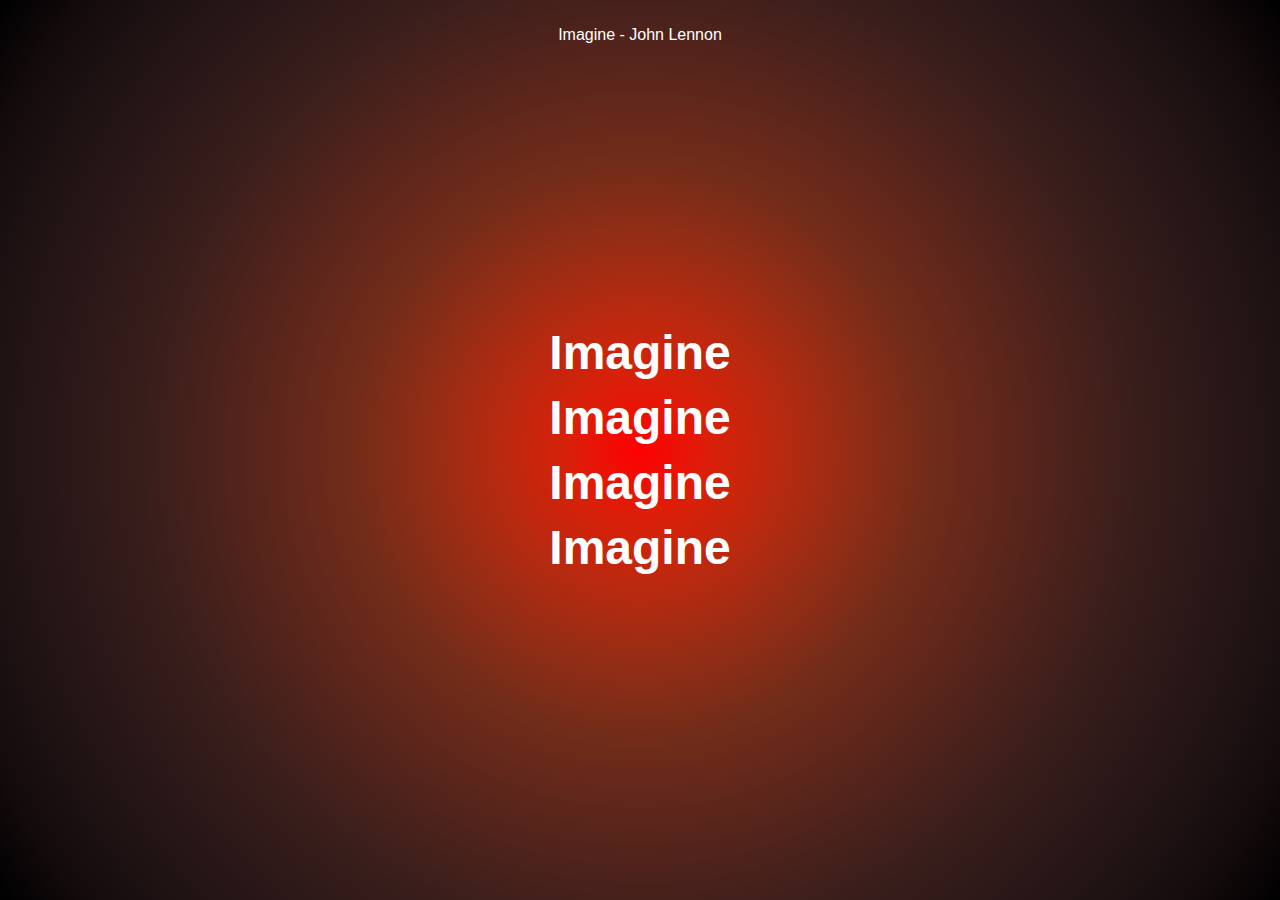
<file: index.html>
<!DOCTYPE html>
<html lang="en">
<head>
    <meta charset="UTF-8">
    <meta name="viewport" content="width=device-width, initial-scale=1.0">
    <title>Imagine</title>
    <link rel="stylesheet" href="css/style.css">
</head>
<body>

    <h1 class="stacked-imagine">
        <span><a href="lines1-4.html">Imagine</a></span>
        <span>Imagine</span>
        <span>Imagine</span>
        <span>Imagine</span>
    </h1>


<p>Imagine - John Lennon</p>
</body>
</html>
</file>
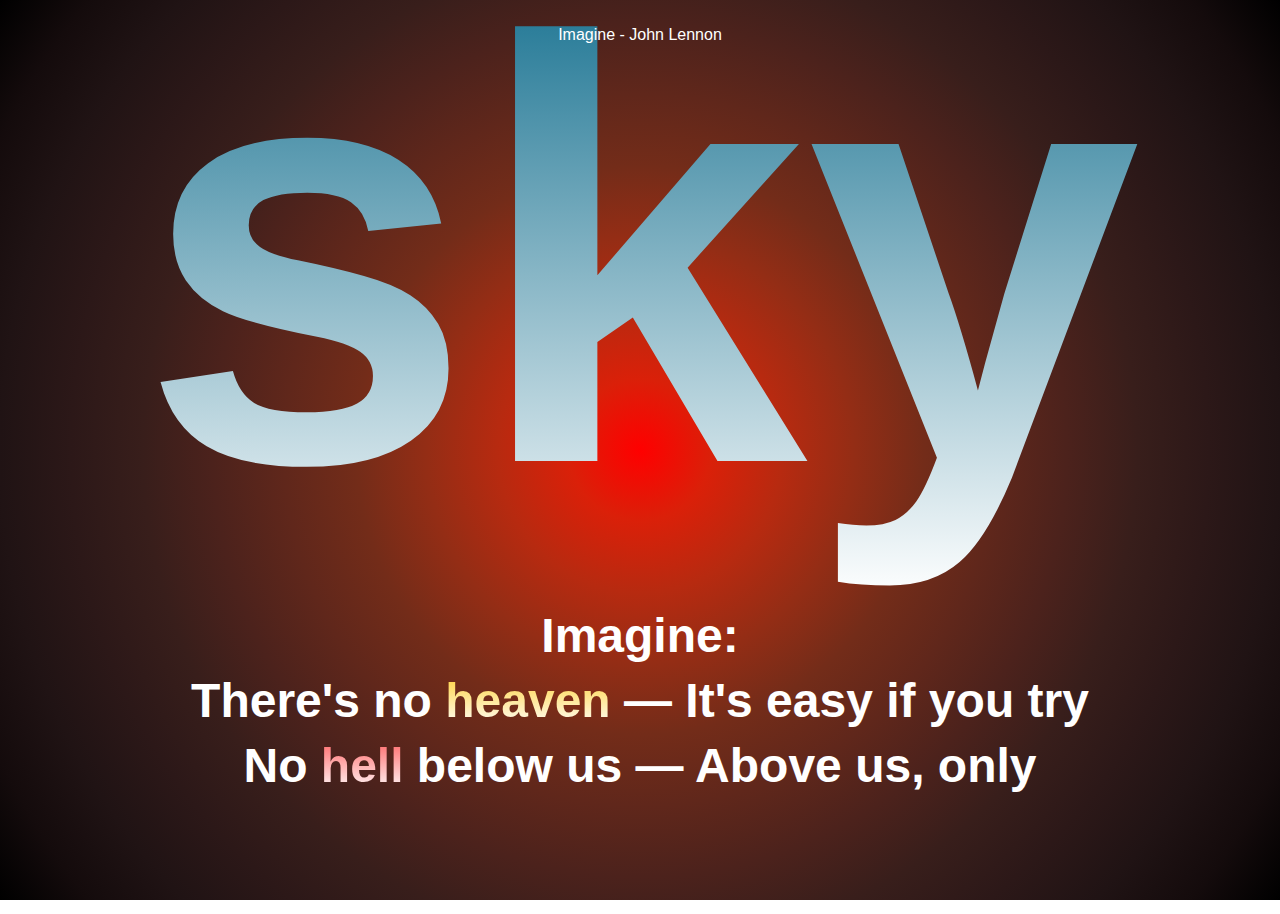
<file: lines1-4.html>
<!DOCTYPE html>
<html lang="en">
<head>
    <meta charset="UTF-8">
    <meta name="viewport" content="width=device-width, initial-scale=1.0">
    <title>Imagine</title>
    <link rel="stylesheet" href="css/style.css">
</head>
<body>

    <h1 class="lines1-4">
<span><div class="sky">sky</div>
      </span>
<span><a href="lines5-6.html">Imagine:</a></span>
<span><div class="heavenline">There's no 

<div class="heaven">heaven</div></div>

<div class="fade">— It's easy if you try</div></span>

<span><div class=hellline>No 
<div class="hell">hell</div>
  below us</div>
<div class="fade">— Above us, only</div></span>

</h1>
<p>Imagine - John Lennon</p>
</body>
</html>
</file>
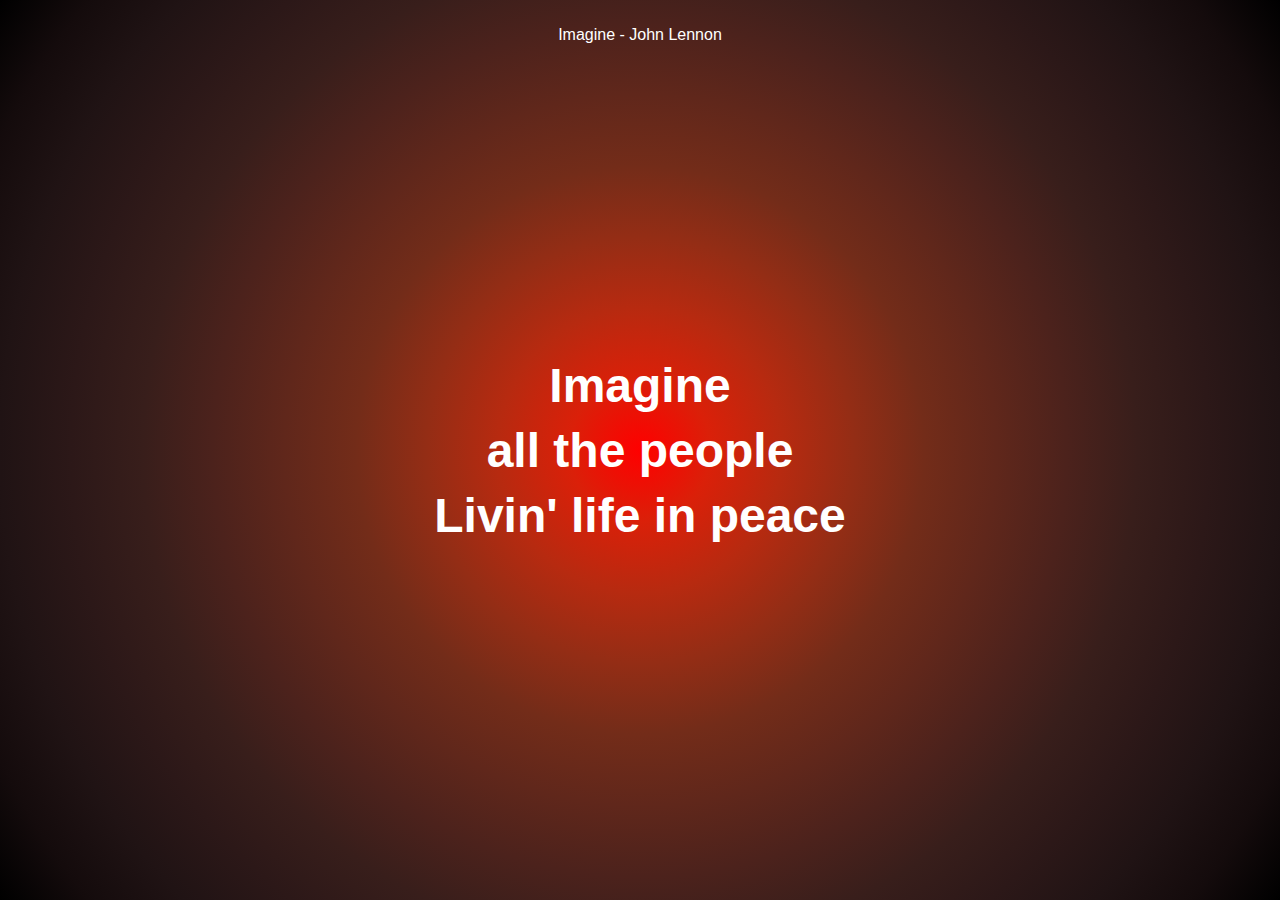
<file: lines11-12.html>
<!DOCTYPE html>
<html lang="en">
<head>
    <meta charset="UTF-8">
    <meta name="viewport" content="width=device-width, initial-scale=1.0">
    <title>Imagine</title>
    <link rel="stylesheet" href="css/style.css">
</head>
<body>

    <h1 class="lines11-12">
<span><a href="lines13-16.html">Imagine</a></span>
<span>all the people</span>
<span>Livin' life in peace</span>

</h1>
<p>Imagine - John Lennon</p>
</body>
</html>
</file>
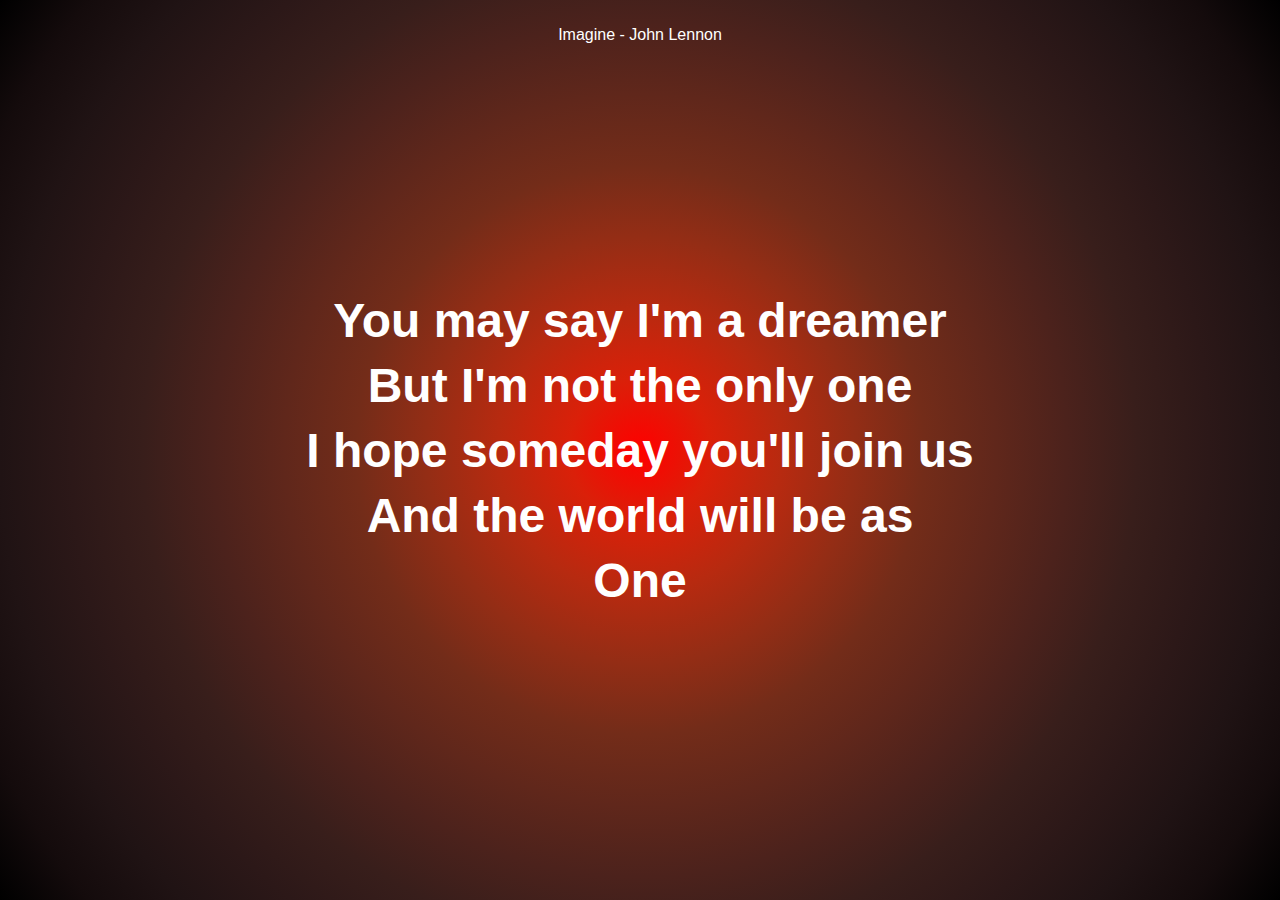
<file: lines13-16.html>
<!DOCTYPE html>
<html lang="en">
<head>
    <meta charset="UTF-8">
    <meta name="viewport" content="width=device-width, initial-scale=1.0">
    <title>Imagine</title>
    <link rel="stylesheet" href="css/style.css">
</head>
<body>

    <h1 class="lines13-16">
<span>You may say I'm a dreamer</span>
<span>But I'm not the only one</span>
<span>I hope someday you'll join us</span>
<span>And the world will be as</span>
<span><a href="index.html">One</a></span>

</h1>
<p>Imagine - John Lennon</p>
</body>
</html>
</file>
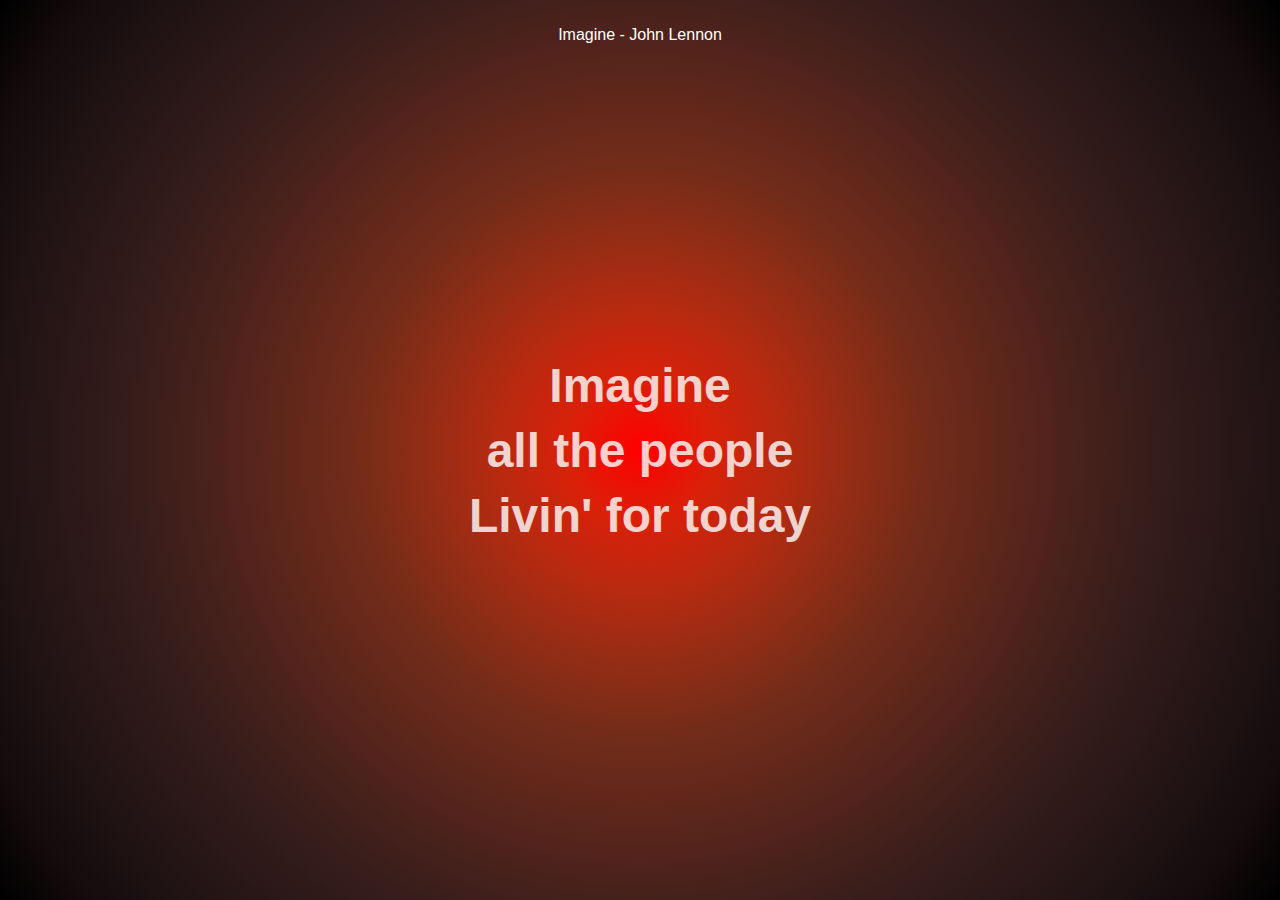
<file: lines5-6.html>
<!DOCTYPE html>
<html lang="en">
<head>
    <meta charset="UTF-8">
    <meta name="viewport" content="width=device-width, initial-scale=1.0">
    <title>Imagine</title>
    <link rel="stylesheet" href="css/style.css">
</head>
<body>

    <h1 class="lines5-6">
<span><a href="lines7-10.html">Imagine</a></span>
<span>all the people</span>
<span>Livin' for today</span>

</h1>
<p>Imagine - John Lennon</p>
</body>
</html>
</file>
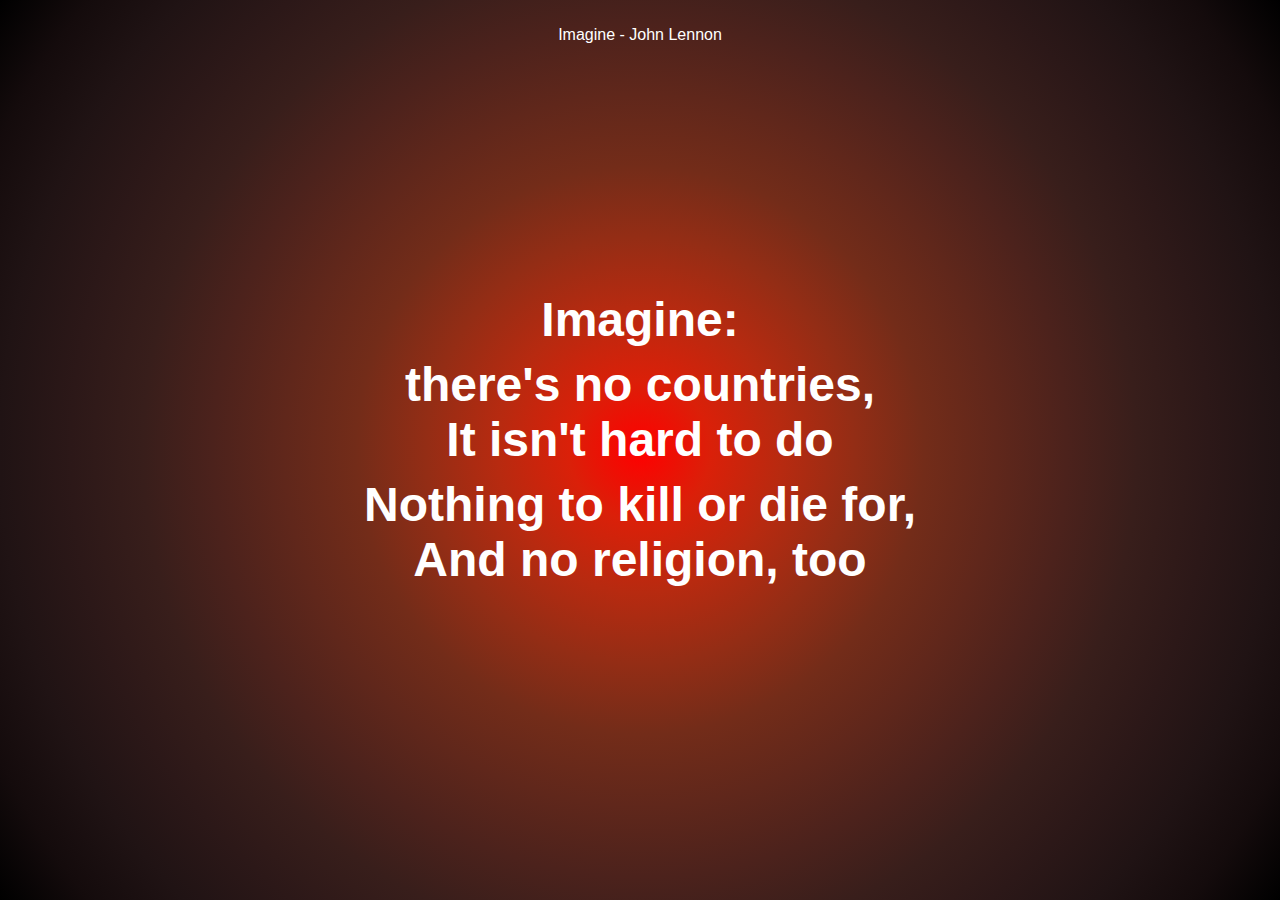
<file: lines7-10.html>
<!DOCTYPE html>
<html lang="en">
<head>
    <meta charset="UTF-8">
    <meta name="viewport" content="width=device-width, initial-scale=1.0">
    <title>Imagine</title>
    <link rel="stylesheet" href="css/style.css">
</head>
<body>

    <h1 class="lines7-10">
        <span><a href="lines11-12.html">Imagine:</a></span>
        <span>there's no countries,<br>It isn't hard to do</span>
        <span>Nothing to <div class="fadeIn">kill</div> or <div class="fadeIn">die</div> for,<br>And no religion, too</span>
    
    </h1>
    <p>Imagine - John Lennon</p>
    </body>
    </html>
</file>
<file: css/style.css>
body, html {
    margin: 0;
    padding: 0;
    display: flex;
    justify-content: center;
    align-items: center;
    height: 100vh;
    color: white;
    font-family:'Trebuchet MS', 'Lucida Sans Unicode', 'Lucida Grande', 'Lucida Sans', Arial, sans-serif;
    overflow: hidden;
}


body {
    background-image: radial-gradient(circle, #ff0000, #da2009, #b72a10, #942d15, #732c19, #60271b, #4c221c, #381e1b, #2c1818, #201314, #140b0c, #000000);
}

p {
position: absolute;
align-self: baseline;
padding: 10px;
}


a, a:hover, a:visited, a:active {
    color: inherit;
    text-decoration: none;
   }

.stacked-imagine {
    display: flex;
    flex-direction: column;
    gap: 10px; 
    text-align: center;
    transition: transform 0.5s ease, gap 0.5s ease;
    cursor: pointer;
}

.stacked-imagine:hover {
    transform: translateY(40px); 
}

.stacked-imagine span {
    font-size: 3rem;
    transition: transform 5s ease, opacity 0.5s ease, font-size 3s ease;
}

.stacked-imagine:hover span:first-child {
    transform: translateY(-40px);
    font-size: 6rem;
}

.stacked-imagine:hover span:first-child:hover {
    animation: rainbow 1s linear infinite; 
    font-style: italic;
}


.stacked-imagine:hover span:nth-child(2) {
    transform: translateY(-15px); 
    opacity: 0.75;
}

.stacked-imagine:hover span:nth-child(3) {
    transform: translateY(0px); 
    opacity: 0.5;
}

.stacked-imagine:hover span:nth-child(4) {
    transform: translateY(15px); 
    opacity: 0.25;
}

@keyframes rainbow {
    0% { color: rgb(255, 82, 82); }
    16.6% { color: orange; }
    33.3% { color: yellow; }
    50% { color: rgb(45, 255, 45); }
    66.6% { color: rgb(88, 88, 255); }
    83.3% { color: rgb(166, 42, 255); }
    100% { color: rgb(255, 82, 82); }
}


/*LINES 1-4*/

.lines1-4 {
    display: flex;
    flex-direction: column;
    gap: 10px; 
    text-align: center;
    transition: transform 0.5s ease, gap 0.5s ease;
    cursor: pointer;
    transform: translateY(-100px);
}

.lines1-4:hover {
    transform: translateY(-110px); 
}

.lines1-4 span {
    font-size: 3rem;
    transition: transform 5s ease, opacity 0.5s ease, font-size 3s ease;
}

.lines1-4:hover span:first-child {
    transform: translateY(-50px);
    transform:scale(0.7); 
}

.lines1-4:hover span:nth-child(2) {
    transform: translateY(-40px);
    font-size: 4rem;
}

.lines1-4:hover span:nth-child(2):hover {
    animation: rainbow 1s linear infinite; 
    font-style: italic;
}

.lines1-4:hover span:nth-child(3) {
    transform: translateY(0px);
    transform:scale(0.9); 
}

.lines1-4:hover span:nth-child(4) {
    transform: translateY(15px); 
    transform:scale(0.9); 
}

.fade {
    animation: secthenfade 9s;
}

.heaven {
    animation: heaven 3s infinite;
    background: linear-gradient(to bottom, #ffd138, #ffffff); 
    -webkit-background-clip: text; 
    background-clip: text; 
    color: transparent;
}

.hell {
    animation: hell 3s infinite;
    background: linear-gradient(to bottom, #ff6363, #ffffff); 
    -webkit-background-clip: text; 
    background-clip: text; 
    color: transparent;
}

.heavenline {
animation: heavenline 2s;
}

.hellline {
    animation: hellline 4s;
}

.sky {
    font-size: 600px;
    animation: sky 10s;
    background: linear-gradient(to bottom, #006385, #ffffff); 
    -webkit-background-clip: text; 
    background-clip: text; 
    color: transparent;
}

div {
    display: inline-block;
}


@keyframes rainbow {
    0% { color: rgb(255, 82, 82); }
    16.6% { color: orange; }
    33.3% { color: yellow; }
    50% { color: rgb(45, 255, 45); }
    66.6% { color: rgb(88, 88, 255); }
    83.3% { color: rgb(166, 42, 255); }
    100% { color: rgb(255, 82, 82); }
}

@keyframes secthenfade {
    0% {transform: translateX(-40px); opacity: 0;}
    50% {transform: translateX(-40px); opacity: 0;}
    100% {transform: translateX(0px);}
}

@keyframes heaven {
    0% {
        text-shadow: 0 0 10px rgb(255, 255, 255), 0 0 20px rgb(255, 255, 255), 0 0 30px rgb(255, 255, 255);
    }
    50% {

    }
    100% {
 
    } 
}

@keyframes hell {
    0% {

        text-shadow: 0 0 10px red, 0 0 20px red, 0 0 30px red;
    }
    50% {

        text-shadow: 0 0 10px darkred, 0 0 20px darkred, 0 0 30px darkred;
    }
    100% {

        text-shadow: 0 0 10px red, 0 0 20px red, 0 0 30px red;
    }
}

@keyframes heavenline{
    0% {opacity: 0;}
}

@keyframes hellline{
    0% {opacity: 0;}
    50% {opacity: 0;}
    100% {opacity: 1;}
}

@keyframes sky{
    0% {opacity: 0;}
    50% {opacity: 0; transform: translateY(100%);}

}






/*LINES 5-6*/

.lines5-6 {
    display: flex;
    flex-direction: column;
    gap: 10px; 
    padding: 10px;
    text-align: center;
    transition: transform 0.5s ease, gap 0.5s ease;
    cursor: pointer;
}

.lines5-6:hover {
    transform: translateY(10px); 
}

.lines5-6 span {
    font-size: 3rem;
    opacity: 0.8; 
    transition: transform 0.3s ease, opacity 0.5s ease; 
}

.lines5-6:hover span:first-child {
    transform: rotate(-10deg) translateY(-30px); 
    opacity: 1; 
    font-size: 6rem;
}

.lines5-6:hover span:first-child:hover {
    animation: rainbow 1s linear infinite; 
    font-style: italic;
}


.lines5-6:hover span:nth-child(2) {
    transform: rotate(10deg) translateY(-10px); 
    opacity: 1; 
}

.lines5-6:hover span:nth-child(3) {
    transform: translateY(5px) scale(1.05); 
    opacity: 0.9;
}

.lines5-6:hover span:nth-child(4) {
    transform: rotate(-5deg) translateY(10px); 
    opacity: 1; 
}

@keyframes rainbow {
    0% { color: rgb(255, 82, 82); }
    16.6% { color: orange; }
    33.3% { color: yellow; }
    50% { color: rgb(45, 255, 45); }
    66.6% { color: rgb(88, 88, 255); }
    83.3% { color: rgb(166, 42, 255); }
    100% { color: rgb(255, 82, 82); }
}









/*LINES 7-10*/
.lines7-10 {
    display: flex;
    flex-direction: column;
    margin-top: 200px;
    gap: 10px; 
    text-align: center;
    transition: transform 0.5s ease, gap 0.5s ease;
    cursor: pointer;
    transform: translateY(-100px);
}

.lines7-10:hover {
    transform: translateY(-100px); 
}

.lines7-10 span {
    font-size: 3rem;
    transition: transform 5s ease, opacity 0.5s ease, font-size 3s ease;
}

.lines7-10 span:first-child:hover {
    animation: rainbow 1s linear infinite; 
    transform: translateY(-50px);
    font-style: italic;
}

.lines7-10:hover span:nth-child(1) {
    transform: scale(1.5); 
}

.lines7-10:hover span:nth-child(2) {
    transform: translateY(0px);
    transform: scale(0.9); 
}

.lines7-10:hover span:nth-child(3) {
    transform: translateY(0px);
    transform: scale(0.9); 
}

.lines7-10:hover span:nth-child(4) {
    transform: translateY(15px); 
    transform: scale(0.9); 
}

.fadeIn {
    animation: slideInFromLeft 3s forwards;
}

@keyframes slideInFromLeft {
    0% {
        transform: translateX(-40px);
        opacity: 0;
    }
    100% {
        transform: translateX(0);
        opacity: 1;
        color: rgb(112, 0, 0);
    }
}

@keyframes rainbow {
    0% { color: rgb(255, 82, 82); }
    16.6% { color: orange; }
    33.3% { color: yellow; }
    50% { color: rgb(45, 255, 45); }
    66.6% { color: rgb(88, 88, 255); }
    83.3% { color: rgb(166, 42, 255); }
    100% { color: rgb(255, 82, 82); }
}






/*LINES 11-12*/
.lines11-12 {
    display: flex;
    flex-direction: column;
    gap: 10px; 
    text-align: center;
    transition: transform 0.5s ease, gap 0.5s ease;
    cursor: pointer;
}

.lines11-12:hover {
    transform: translateY(10px); 
}

.lines11-12 span {
    font-size: 3rem;
    transition: transform 0.3s ease, opacity 0.5s ease; 
}

.lines11-12:hover span:first-child:hover {
    animation: rainbow 1s linear infinite; 
    font-style: italic;
}


.lines11-12:hover span:first-child {
    transform: rotate(5deg) translateY(-30px); 
    opacity: 1; 
    font-size: 6rem;
}

.lines11-12:hover span:nth-child(2) {
    transform: rotate(-10deg) translateY(-10px); 
    opacity: 1; 
}

.lines11-12:hover span:nth-child(3) {
    transform: translateY(3px) scale(0.5); 
    opacity: 1;
}

@keyframes rainbow {
    0% { color: rgb(255, 82, 82); }
    16.6% { color: orange; }
    33.3% { color: yellow; }
    50% { color: rgb(45, 255, 45); }
    66.6% { color: rgb(88, 88, 255); }
    83.3% { color: rgb(166, 42, 255); }
    100% { color: rgb(255, 82, 82); }
}




/*LINES 13-16*/

.lines13-16 {
    display: flex;
    flex-direction: column;
    gap: 10px; 
    text-align: center;
    transition: transform 0.5s ease, gap 0.5s ease;
    cursor: pointer;
}

.lines13-16:hover {
    transform: translateY(-20px); 
}

.lines13-16 span {
    font-size: 3rem;
    transition: transform 5s ease, opacity 5s ease, font-size 3s ease;
}


.lines13-16:hover span:first-child {
    transform: translateY(30px); 
    font-size: 0.5rem;
    opacity: 0.2;
}

.lines13-16:hover span:nth-child(2) {
    transform: translateY(15px); 
    font-size: 1rem;
    opacity: 0.3;
}

.lines13-16:hover span:nth-child(3) {
    transform: translateY(0px); 
    font-size: 1.5rem;
    opacity: 0.4;
}

.lines13-16:hover span:nth-child(4) {
    transform: translateY(-15px); 
    font-size: 2.5rem;
    opacity: 0.5;

}

.lines13-16:hover span:nth-child(5):hover {
    animation: rainbow 1s linear infinite; 
    font-style: italic;
}

.lines13-16:hover span:nth-child(5) {
    transform: translateY(-40px);
    font-size: 24rem;

}
</file>
